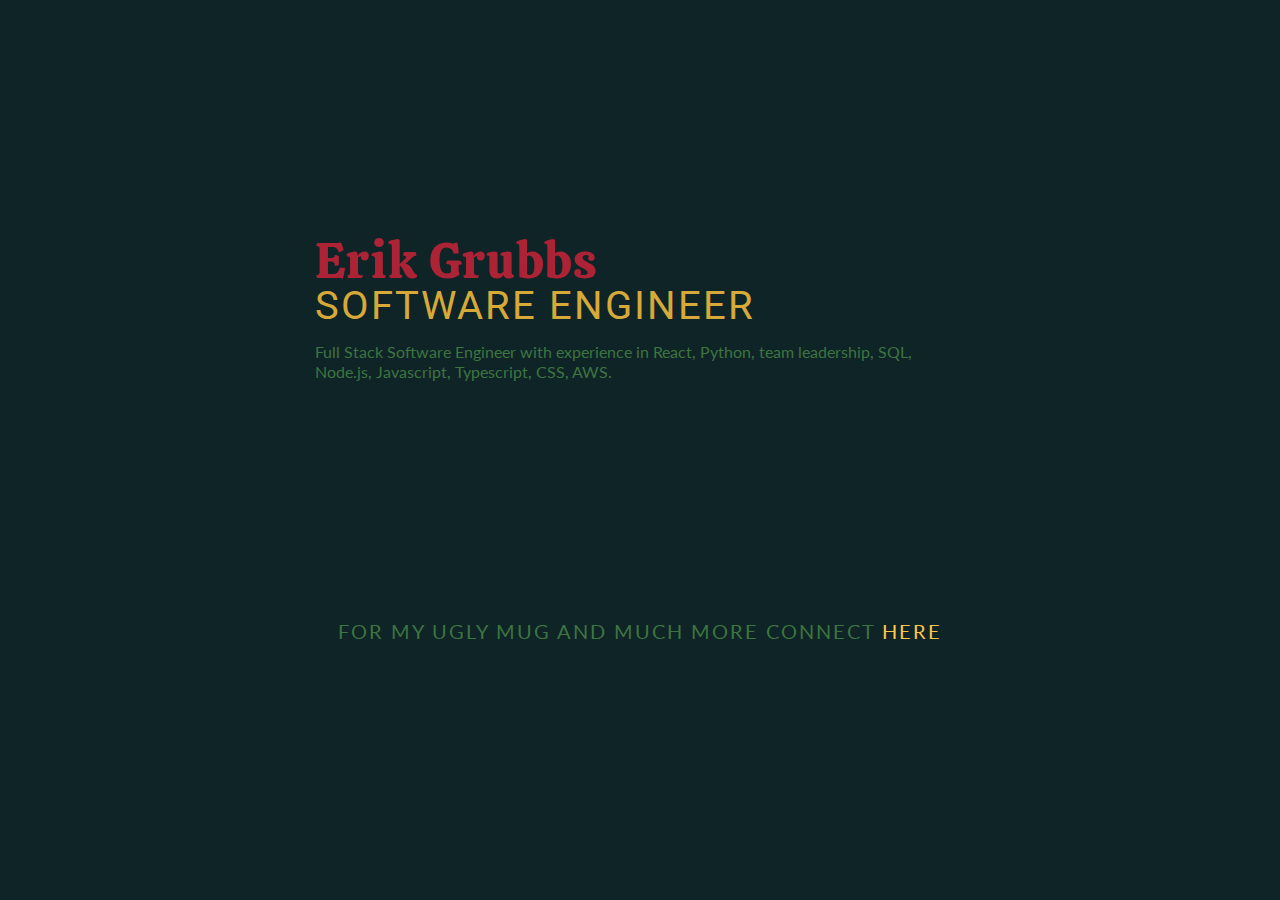
<file: index.html>
<!DOCTYPE html>
<html lang="en">
  <head>
    <link rel="stylesheet" type="text/css" href="reset.css" />
    <link
      href="https://fonts.googleapis.com/css2?family=Calistoga&family=Lato&family=Roboto&display=swap"
      rel="stylesheet"
    />
    <link rel="stylesheet" type="text/css" href="styles.css" />
    <meta charset="UTF-8" />
    <meta name="viewport" content="width=device-width, initial-scale=1.0" />
    <meta http-equiv="X-UA-Compatible" content="ie=edge" />
    <title>Erik Grubbs</title>
  </head>
  <body style="height: 100%;">
    <div class="body">
      <div class="identity will-fade">
        <div class="name">Erik Grubbs</div>
        <div class="subhead">Software Engineer</div>
        <div class="about">
          Full Stack Software Engineer with experience in
          React, Python, team leadership, SQL, Node.js, Javascript, Typescript, CSS, AWS. 
        </div>
      </div>
      <div class="links will-fade">
        <div>
          For my ugly mug and much more connect
          <a
            class="linkedInLink"
            href="https://www.linkedin.com/in/erik-grubbs-se/"
            >here</a
          >
        </div>
      </div>
    </div>
    <script src="script.js"></script>
  </body>
</html>
</file>
<file: styles.css>
html {
  height: 100%;
  background-color: #0f2427;
}

.body {
  color: #3d7540;
  box-sizing: border-box;
  padding: 20px;
  width: 100%;
  height: 100%;
  max-height: 1440px;
  background-color: #0f2427;
  font-family: "Lato", sans-serif;
  font-size: 16px;
  line-height: 1.25;
  display: flex;
  flex-direction: column;
  justify-content: space-evenly;
  align-items: center;
}

.about {
  max-width: 650px;
}

.name {
  color: #ad2336;
  font-family: "Calistoga", cursive;
  font-size: 50px;
  line-height: 1;
  letter-spacing: 1px;
}

.subhead {
  margin-bottom: 16px;
  font-family: "Roboto", sans-serif;
  color: #d6a938;
  text-transform: uppercase;
  font-size: 40px;
  letter-spacing: 2px;
  line-height: 1;
}

.links {
  letter-spacing: 2px;
  text-transform: uppercase;
  display: flex;
  justify-content: space-between;
  font-size: 20px;
}
.links div {
  padding: 20px;
}

.links a {
  transition: color 0.25s ease;
  text-decoration: none;
  color: #fdc848;
}

.links a:hover {
  color: #d6a938;
  text-decoration: none;
}
.will-fade {
  opacity: 0;
  transition: opacity 0.75s ease;
}

.fade-in {
  opacity: 1;
}

@media only screen and (max-width: 600px) {
  .links {
    font-size: 14px;
    flex-direction: column;
    align-items: center;
  }
  .identity {
    text-align: center;
  }
  .name {
    font-size: 28px;
  }
  .subhead {
    font-size: 16px;
  }
  .about {
    font-size: 12px;
  }
}
</file>
